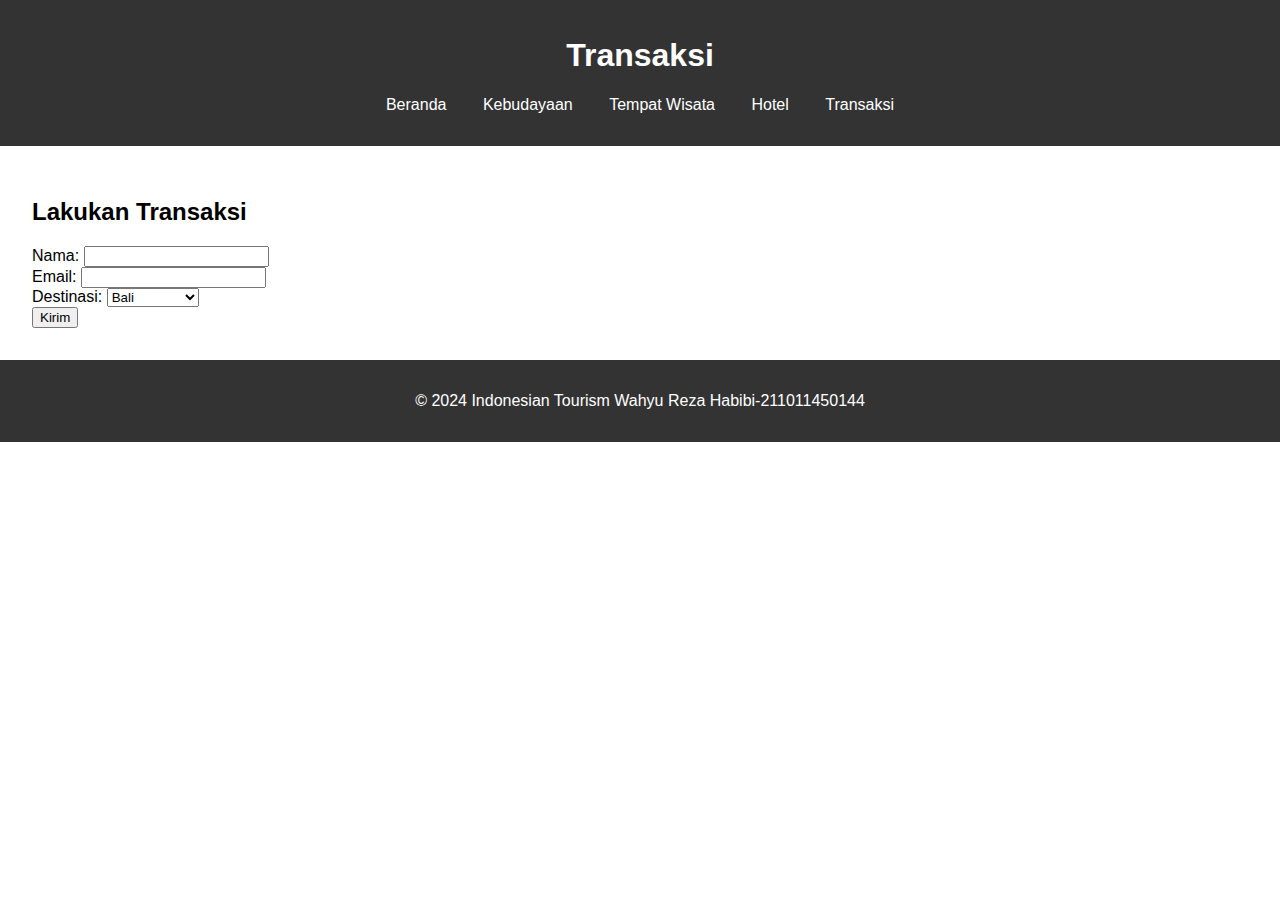
<file: transaksi.html>
<!DOCTYPE html>
<html lang="id">
<head>
    <meta charset="UTF-8">
    <meta name="viewport" content="width=device-width, initial-scale=1.0">
    <title>Transaksi</title>
    <link rel="stylesheet" href="styles.css">
    <script src="scripts.js" defer></script>
</head>
<body>
    <header>
        <h1>Transaksi</h1>
        <nav>
            <ul>
                <li><a href="index.html">Beranda</a></li>
                <li><a href="kebudayaan.html">Kebudayaan</a></li>
                <li><a href="tempat_wisata.html">Tempat Wisata</a></li>
                <li><a href="hotel.html">Hotel</a></li>
                <li><a href="transaksi.html">Transaksi</a></li>
            </ul>
        </nav>
    </header>
    <div class="content">
        <main>
            <h2>Lakukan Transaksi</h2>
            <form id="transactionForm" onsubmit="processTransaction(event)">
                <label for="name">Nama:</label>
                <input type="text" id="name" name="name" required><br>
                <label for="email">Email:</label>
                <input type="email" id="email" name="email" required><br>
                <label for="destination">Destinasi:</label>
                <select id="destination" name="destination">
                    <option value="bali">Bali</option>
                    <option value="raja_ampat">Raja Ampat</option>
                    <option value="borobudur">Borobudur</option>
                    <option value="komodo">Komodo</option>
                    <option value="bromo">Bromo</option>
                </select><br>
                <button type="submit">Kirim</button>
            </form>
            <div id="result"></div>
        </main>        
    </div>
    <footer>
        <p>&copy; 2024 Indonesian Tourism Wahyu Reza Habibi-211011450144</p>
    </footer>
</body>
</html>
</file>
<file: styles.css>
body {
    font-family: Arial, sans-serif;
    margin: 0;
    padding: 0;
    display: flex;
    flex-direction: column;
    min-height: 100vh;
}

header {
    background-color: #333;
    color: white;
    padding: 1em 0;
    text-align: center;
}

nav ul {
    list-style: none;
    padding: 0;
}

nav ul li {
    display: inline;
    margin: 0 1em;
}

nav ul li a {
    color: white;
    text-decoration: none;
}

main {
    flex: 1;
    padding: 2em;
}

img {
    max-width: 100%;
    height: auto;
}

footer {
    background-color: #333;
    color: white;
    text-align: center;
    padding: 1em 0;
}
</file>
